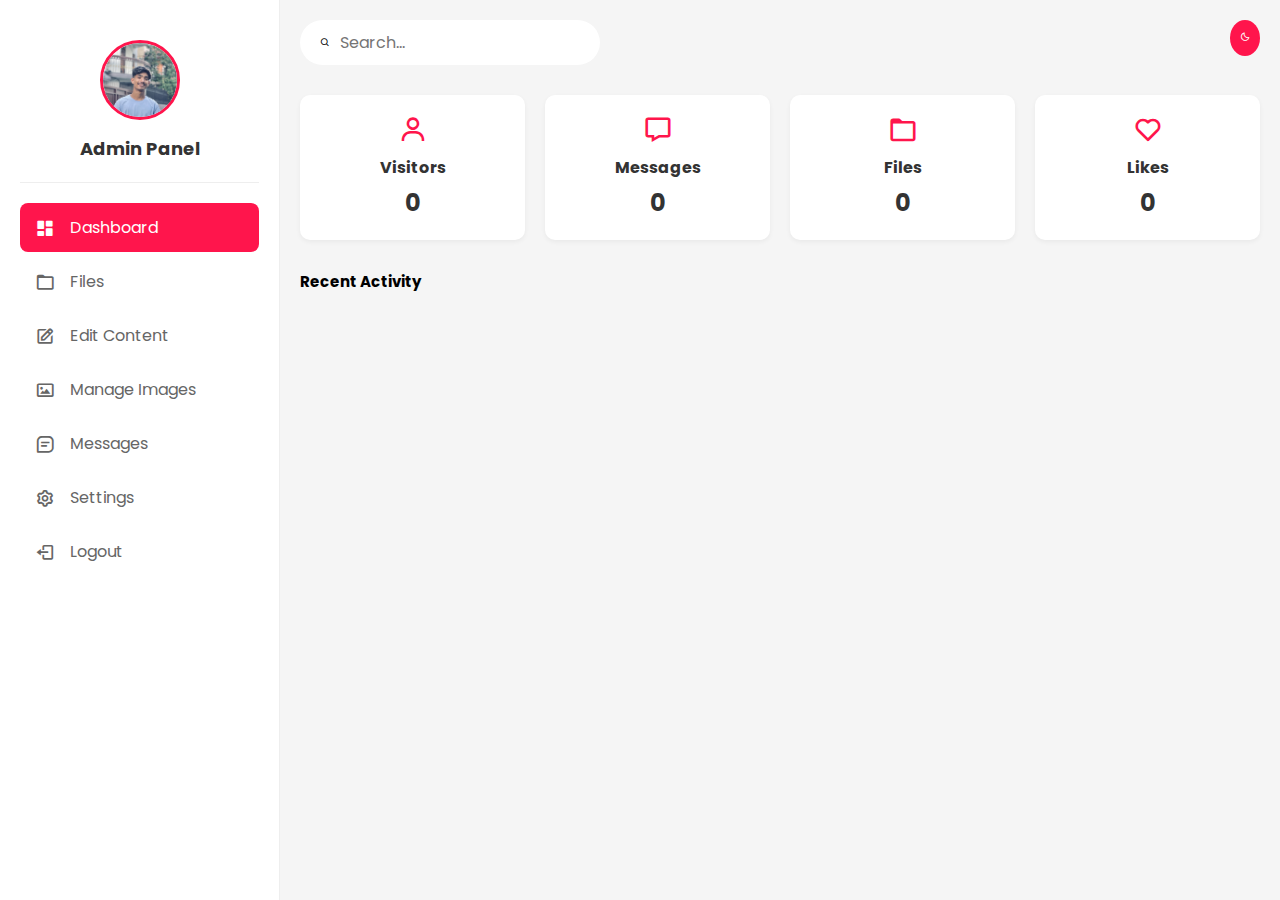
<file: admin/dashboard.html>
<!DOCTYPE html>
<html lang="en">
<head>
    <meta charset="UTF-8">
    <meta name="viewport" content="width=device-width, initial-scale=1.0">
    <title>Admin Dashboard - Dipesh Bham</title>
    <link rel="stylesheet" href="../style.css">
    <link rel="stylesheet" href="admin.css">
    <link href="https://unpkg.com/boxicons@2.1.4/css/boxicons.min.css" rel="stylesheet">
    <meta name="theme-color" content="#ffffff">
</head>
<body>
    <div class="dashboard">
        <nav class="dashboard-nav">
            <div class="admin-profile">
                <img src="../CEO.jpg" alt="Admin">
                <h3>Admin Panel</h3>
            </div>
            <ul>
                <li class="active" data-tab="dashboard"><i class='bx bxs-dashboard'></i> Dashboard</li>
                <li data-tab="files"><i class='bx bx-folder'></i> Files</li>
                <li data-tab="content"><i class='bx bx-edit'></i> Edit Content</li>
                <li data-tab="images"><i class='bx bx-image'></i> Manage Images</li>
                <li data-tab="messages"><i class='bx bx-message-square-detail'></i> Messages</li>
                <li data-tab="settings"><i class='bx bx-cog'></i> Settings</li>
                <li id="logout"><i class='bx bx-log-out'></i> Logout</li>
            </ul>
        </nav>
        <main class="dashboard-main">
            <header>
                <div class="search-bar">
                    <i class='bx bx-search'></i>
                    <input type="text" placeholder="Search...">
                </div>
                <div class="theme-toggle" id="theme-toggle">
                    <i class='bx bx-sun'></i>
                </div>
            </header>
            
            <!-- Dashboard Tab -->
            <div class="dashboard-content tab-content active" id="dashboard-tab">
                <div class="stats-grid">
                    <div class="stat-card" data-stat="visitors">
                        <i class='bx bx-user'></i>
                        <h3>Visitors</h3>
                        <p>0</p>
                    </div>
                    <div class="stat-card" data-stat="messages">
                        <i class='bx bx-message'></i>
                        <h3>Messages</h3>
                        <p>0</p>
                    </div>
                    <div class="stat-card" data-stat="files">
                        <i class='bx bx-folder'></i>
                        <h3>Files</h3>
                        <p>0</p>
                    </div>
                    <div class="stat-card" data-stat="likes">
                        <i class='bx bx-heart'></i>
                        <h3>Likes</h3>
                        <p>0</p>
                    </div>
                </div>
                <div class="recent-activity">
                    <h2>Recent Activity</h2>
                    <div class="activity-list" id="activity-list">
                        <!-- Activity items will be added dynamically -->
                    </div>
                </div>
            </div>

            <!-- Files Tab -->
            <div class="dashboard-content tab-content" id="files-tab">
                <div class="files-container">
                    <div class="upload-section">
                        <h2>Upload Files</h2>
                        <div class="upload-area" id="upload-area">
                            <i class='bx bx-cloud-upload'></i>
                            <p>Drag & Drop files here or</p>
                            <input type="file" id="file-input" multiple hidden>
                            <button class="btn" onclick="document.getElementById('file-input').click()">Browse Files</button>
                        </div>
                        <div class="upload-progress" id="upload-progress">
                            <!-- Progress bars will be added here -->
                        </div>
                    </div>
                    <div class="files-list">
                        <h2>My Files</h2>
                        <div class="files-grid" id="files-grid">
                            <!-- File items will be added here -->
                        </div>
                    </div>
                </div>
            </div>

            <!-- Messages tab -->
            <div class="dashboard-content tab-content" id="messages-tab">
                <div class="messages-container">
                    <h2>Messages</h2>
                    <div class="messages-list" id="messages-list">
                        <!-- Messages will be added here -->
                    </div>
                </div>
            </div>

            <!-- Other tabs content -->
            <div class="dashboard-content tab-content" id="content-tab">
                <h2>Edit Website Content</h2>
                <!-- Content editor will be added here -->
            </div>

            <div class="dashboard-content tab-content" id="images-tab">
                <h2>Manage Images</h2>
                <!-- Image gallery will be added here -->
            </div>

            <div class="dashboard-content tab-content" id="settings-tab">
                <h2>Settings</h2>
                <!-- Settings form will be added here -->
            </div>
        </main>
    </div>
    <script src="../js/theme.js"></script>
    <script src="dashboard.js"></script>
</body>
</html>
</file>
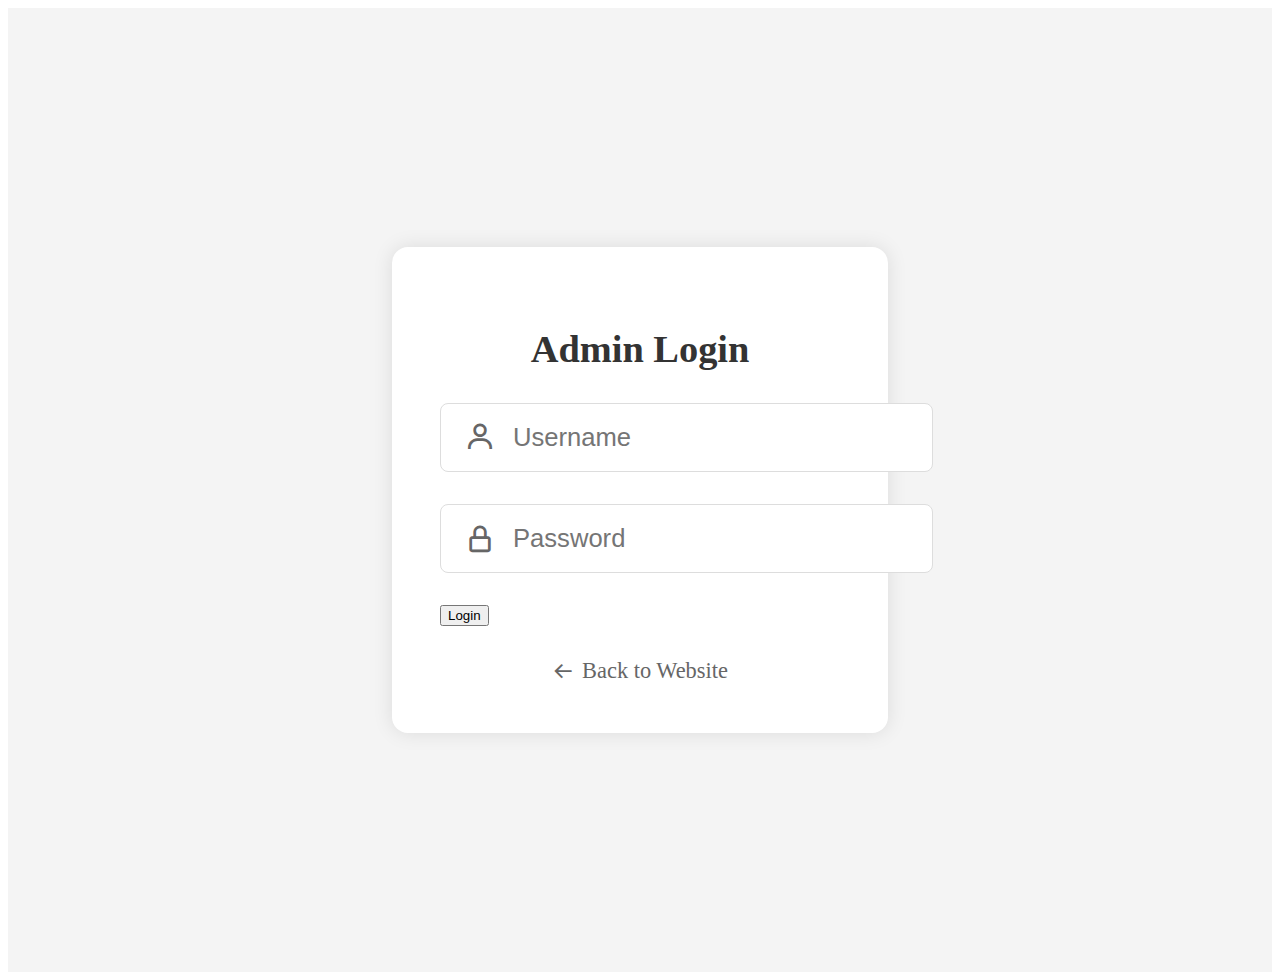
<file: admin/login.html>
<!DOCTYPE html>
<html lang="en">
<head>
    <meta charset="UTF-8">
    <meta name="viewport" content="width=device-width, initial-scale=1.0">
    <title>Admin Login</title>
    <link href='https://unpkg.com/boxicons@2.1.4/css/boxicons.min.css' rel='stylesheet'>
    <link rel="stylesheet" href="admin.css">
</head>
<body>
    <div class="login-container">
        <form id="login-form" class="login-form">
            <h2>Admin Login</h2>
            <div id="error-message" class="error-message"></div>
            
            <div class="input-group">
                <i class='bx bx-user'></i>
                <input type="text" id="username" name="username" placeholder="Username" required>
            </div>
            
            <div class="input-group">
                <i class='bx bx-lock-alt'></i>
                <input type="password" id="password" name="password" placeholder="Password" required>
            </div>
            
            <button type="submit" class="btn">Login</button>
            
            <div class="back-to-site">
                <a href="../index.html">
                    <i class='bx bx-arrow-back'></i>
                    Back to Website
                </a>
            </div>
        </form>
    </div>
    <script src="login.js"></script>
</body>
</html>
</file>
<file: style.css>
@import url('https://fonts.googleapis.com/css2?family=Poppins:ital,wght@0,100;0,200;0,300;0,400;0,500;0,600;0,700;0,800;0,900;1,100;1,200;1,300;1,400;1,500;1,600;1,700;1,800;1,900&display=swap');

*{
    margin: 0;
    padding: 0;
    box-sizing: border-box;
    text-decoration: none;
    border: none;
    outline: none;
    scroll-behavior: smooth;
    font-family: 'Poppins', sans-serif;
}

html{
    font-size: 62.5%;
    overflow-x: hidden;
}

body{
    background: #fcfcfc;
    color: black;
}

.header{
    position: fixed;
    top: 0;
    left: 0;
    width: 100%;
    padding: 3rem 9%;
    background: rgba(255,255,255,0.7);
    backdrop-filter: blur(20px);
    display: flex;
    align-items: center;
    justify-content: space-between;
    z-index: 100;
}

.logo{
    font-size: 3rem;
    color: black;
    font-weight: 800;
    cursor: pointer;
    transition: 0.3s ease;
}

.logo:hover{
    transform: scale(1.1);
}

span{
    color: #ff154c;
}

.navbar a{
    font-size: 1.8rem;
    color: black;
    margin-left: 4rem;
    transition: 0.3s ease;
    border-bottom: 3px solid transparent;
}

.navbar a:hover,
.navbar a.active{
    color: #ff154c;
    border-bottom: 3px solid #ff154c;
}

#menu-icon{
    font-size: 3.6rem;
    color: #ff154c;
    display: none;
}

section{
    min-height: 100vh;
    padding: 10rem 9% 10rem;
}

.home{
    display: flex;
    justify-content: center;
    align-items: center;
    gap: 8rem;
}


.home-circle-1{
    position: absolute;
    background-color: #ff154c;
    border-radius: 50%;
    height: 30vw;
    width: 30vw;
    bottom: 10rem;
    right: 0;
    z-index: -1;
}

.home-circle-2{
    position: absolute;
    background-color: #ff154c;
    border-radius: 50%;
    width: 25vw;
    height: 25vw;
    margin: 0 auto;
    top: 0;
    right: 50px;
    z-index: -1;
}

.home-content h3{
    font-size: 3.2rem;
    font-weight: 700;
}

.home-content h3:nth-of-type(2){
    margin-bottom: 2rem;
    font-size: 2rem;
}

.home-content h1{
    font-size: 8rem;
    font-weight: 700;
    line-height: 1.3;
}

.home-img{
    display: grid;
    place-items: center;
    border-radius: 50%;
    border: 20px solid #ff154c;
}

.home-img img{
    position: relative;
    background-color: white;
    border: 30px solid white;
    width: 32vw;
    border-radius: 50%;
    cursor: pointer;
}

.home-content p{
    font-size: 1.8rem;
    font-weight: 500;
    max-width: 650px;
}

.social-icons a{
    display: inline-flex;
    justify-content: center;
    align-items: center;
    width: 4.5rem;
    height: 4.5rem;
    background: transparent ;
    font-size: 2.5rem;
    border: 0.2rem solid #ff154c;
    border-radius: 50% ;
    color: #ff154c;
    margin: 3rem 1.5rem 3rem 0;
    transition: 0.3s ease;
}

.social-icons a:hover{
    background: #ff154c;
    color: white;
    transform: scale(1.3)translateY(-5px);
}

.btn{
    display: inline-block;
    padding: 1.2rem 2.8rem;
    background: #ff154c;
    border-radius: 3rem;
    font-size: 1.6rem;
    color: white;
    border: 2px solid transparent;
    letter-spacing: 0.1rem;
    font-weight: 600;
    transition: 0.5s ease;
    cursor: pointer;
    box-shadow: 0 2px 5px rgba(0, 0, 0, 0.2);
}

.btn:hover{
    background: transparent;
    color: #ff154c;
    border: 2px solid #ff154c;
    transform: translateY(-2px);
    box-shadow: 0 5px 15px rgba(0, 0, 0, 0.3);
}

.about{
    display: flex;
    justify-content: center;
    align-items: center;
    gap: 10rem;
    background: #fff4f4;

}

.about-circle{
    position: absolute;
    left: -150px;
    margin-top: 15rem;
    height: 40vw;
    width: 40vw;
    border-radius: 50%;
    background-color: #ff154c;

}

.about-img{
    border-radius: 50%;
    display: grid;
    place-items: center;
    border: 20px solid #ff154c;
}

.about-img img{
    position: relative;
    width: 30vw;
    border-radius: 50%;
    border: 50px solid white;
    cursor: pointer;

}

.heading{
    text-align: center;
    font-size: 8rem;
}
.heading1{
    text-align: center;
    font-size: 2rem;
    color: #ff154c;
}
.about-content h2{
    text-align: left;
    line-height: 1.5;
}

.about-content h3{
    font-size: 2.5rem ;
}

.about-content p{
    font-size: 1.6rem;
    margin: 2rem 0 3rem ;
}
.kills-container {
    display: grid;
    grid-template-columns: repeat(2, 1fr);
    align-items: center;
    gap: 2rem;
    margin-top: 4rem;
  }
  .bars-box {
    position: relative;
    display: flex;
    justify-content: space-between;
    align-items: center;
    padding: 1rem 0;
    margin-bottom: 1rem;
  }
  .bars-box h3{
    font-size: 1.1rem;
    font-weight: 500;
  }
  .light-bar {
    position: absolute;
    bottom: 0;
    left: 0;
    width: 100%;
    height: 0.5rem;
    background: hsla(0, 100%, 45%, 0.4);
    border-radius: 0.5rem;
  }
  .percent-bar {
    position: absolute;
    bottom: 0;
    left: 0;
    height: 0.5rem;
    background:#ff154c;
    border-radius: 0.5rem;
  }
  .html-bar {
    width: 94%;
  }
  .css-bar {
    width: 84%;
  }
  .js-bar {
    width: 74%;
  }
  .react-bar {
    width: 80%;
  }

.services h2{
    margin-bottom: 8rem;
}

.service-container{
    display: flex;
    align-items: center;
    justify-content: center;
    flex-wrap: wrap;
    gap: 2rem;
}

.service-container .services-box{

    flex: 1 1 40rem;
    display: flex;
    flex-direction: column;
    align-items: center;
    justify-content: center;
    background: white ;
    padding: 3rem 2rem 4rem;
    height: 500px;
    border-radius: 2rem;
    text-align: center;
    border: 0.2rem solid rgb(224,224,224);
    cursor: pointer;
    transition: 0.4s ease;
}

.service-container .services-box:hover{
    border-color: #ff154c;
    transform: scale(1.02);
    background-color: white;
    color: black;
}

.services-box i{
    font-size: 7rem;
    margin-bottom: 2rem;
    color: #ff154c;
}

.services-box h3{
    font-size: 2.6rem;
    font-weight: 700;
    margin-bottom: 1rem;
}

.services-box p{
    font-size: 1.6rem;
    margin: 1rem 0 3rem;
}

::-webkit-scrollbar{
    width: 15px;
}

::-webkit-scrollbar-thumb{
    background-color: #ff154c;
}


::-webkit-scrollbar-track{
    background-color: white;
    width: 50px;
}

.contact{
    background-color: #fff4f4;
}

.contact h2{
    margin-bottom: 3rem;
}

.contact form{
    max-width: 70rem;
    margin: 1rem auto;
    text-align: center;
    margin-bottom: 3rem;
}

.contact form .input-box{
    display: flex;
    justify-content: center;
    flex-wrap: wrap;
}


.contact form .input-box input,
.contact form textarea{
    width:  100%;
    padding: 1.5rem;
    font-size: 1.6rem;
    color: black;
    background: #fcfcfc;
    border-radius: 0.8rem;
    border: 2px solid #ff154c;
    margin: 1rem 0;
    resize: none;
}

.contact  form .btn {
    margin-top:  2rem;
}

.contact-form {
    max-width: 600px;
    margin: 0 auto;
    padding: 2rem;
    background: var(--bg-color);
    border-radius: 1rem;
    box-shadow: 0 2px 10px rgba(0, 0, 0, 0.1);
}

.form-group {
    margin-bottom: 2rem;
}

.form-group label {
    display: block;
    font-size: 1.6rem;
    color: var(--text-color);
    margin-bottom: 0.8rem;
}

.form-group input,
.form-group textarea {
    width: 100%;
    padding: 1rem;
    font-size: 1.6rem;
    background: var(--second-bg-color);
    color: var(--text-color);
    border: 1px solid var(--main-color);
    border-radius: 0.5rem;
    transition: all 0.3s ease;
}

.form-group textarea {
    resize: vertical;
    min-height: 150px;
}

.form-group input:focus,
.form-group textarea:focus {
    border-color: var(--main-color);
    box-shadow: 0 0 0 2px rgba(255, 21, 76, 0.1);
}

.success-message {
    background: #4CAF50;
    color: white;
    padding: 1rem;
    border-radius: 0.5rem;
    margin-top: 1rem;
    text-align: center;
}

.like-container {
    position: fixed;
    bottom: 3rem;
    right: 3rem;
    z-index: 100;
}

.like-button {
    background: var(--main-color);
    color: white;
    border: none;
    border-radius: 50%;
    width: 6rem;
    height: 6rem;
    font-size: 2.4rem;
    cursor: pointer;
    display: flex;
    align-items: center;
    justify-content: center;
    transition: all 0.3s ease;
    box-shadow: 0 2px 10px rgba(0, 0, 0, 0.2);
}

.like-button:hover {
    transform: scale(1.1);
}

.like-button.liked {
    background: #ff4757;
    animation: pulse 0.3s ease;
}

.likes-count {
    position: absolute;
    top: -1rem;
    right: -1rem;
    background: white;
    color: var(--main-color);
    font-size: 1.4rem;
    padding: 0.3rem 0.8rem;
    border-radius: 2rem;
    box-shadow: 0 2px 5px rgba(0, 0, 0, 0.1);
}

@keyframes pulse {
    0% { transform: scale(1); }
    50% { transform: scale(1.2); }
    100% { transform: scale(1); }
}

[data-theme="dark"] .contact-form {
    background: var(--second-bg-color);
}

[data-theme="dark"] .form-group input,
[data-theme="dark"] .form-group textarea {
    background: var(--bg-color);
    border-color: var(--main-color);
}

footer{
    position: relative;
    bottom: 0;
    width: 100%;
    padding: 40px 0;
    background-color: #ff154c;
}

.footer .social{
    text-align: center;
    padding-bottom: 25px ;
    color: white;
}

footer .social a{
    font-size: 25px;
    color: white;
    border: 2px solid white;
    width: 42px;
    height: 42px;
    line-height: 42px;
    display: inline-block;
    text-align: center;
    border-radius: 50%;
    margin: 0 10px;
    transition: 0.3s ease-in-out;
}

footer .social a:hover{
    transform: scale(1.2) translateY( -10px);
    background-color: white;
    color: #ff154c;
}

.footer ul{
    margin-top: 0;
    padding: 0;
    font-size: 18px;
    line-height: 1.6;
    margin-bottom: 0;
    text-align: center;
}

.footer ul li a{
    color: white;
    border-bottom: 3px solid transparent ;
    transition: 0.3s ease;
}

.footer ul li a:hover{
    border-bottom: 3px solid white;
}

.footer ul li{
    display: inline-block;
    padding: 0 15px;
}

.footer .copyright{
    margin-top: 50px;
    text-align: center;
    font-size: 16px;
    color: white;

}

[data-theme="dark"] {
    background: #1a1a1a;
    color: #f5f5f5;
}

[data-theme="dark"] .header {
    background: rgba(30, 30, 30, 0.7);
}

[data-theme="dark"] .logo,
[data-theme="dark"] .navbar a {
    color: #f5f5f5;
}

[data-theme="dark"] .home-content h1,
[data-theme="dark"] .about-content h2,
[data-theme="dark"] .heading {
    color: #f5f5f5;
}

[data-theme="dark"] .btn {
    background: #ff154c;
    color: #fff;
}

[data-theme="dark"] .social-icons a {
    background: #2d2d2d;
    color: #f5f5f5;
}

.theme-toggle {
    position: fixed;
    right: 2rem;
    top: 2rem;
    z-index: 1000;
    background: #ff154c;
    color: #fff;
    padding: 1rem;
    border-radius: 50%;
    cursor: pointer;
    transition: 0.3s ease;
}

.theme-toggle:hover {
    transform: scale(1.1);
}

.social-icons a {
    display: inline-flex;
    justify-content: center;
    align-items: center;
    width: 4rem;
    height: 4rem;
    background: #f5f5f5;
    border-radius: 50%;
    box-shadow: 0 2px 5px rgba(0, 0, 0, 0.1);
    transition: 0.3s ease;
    margin: 0 1rem;
}

.social-icons a:hover {
    transform: translateY(-3px);
    box-shadow: 0 5px 15px rgba(0, 0, 0, 0.2);
}

@media(max-width:1200px){
    html{
        font-size: 55%;
    }
    
    .home-circle-1{
        bottom: 20rem;
        width: 30vw;
        height: 30vw;
    }

    .home-circle-2 {
        top: 20rem;
        width: 30vw;
        height: 30vw;
    }

}



@media(max-width:895px){
    #menu-icon{
        display: block;
        position: absolute;
        top: 1rem;
        right: 1rem;
        z-index: 1;
        
    }
    .navbar{
        position: absolute;
        top: 0;
        right: -10px;
        width: auto;
        padding: 1rem 1rem;
        background: white;
        border-left:  2px solid #ff154c;
        border-bottom:  2px solid #ff154c;
        border-bottom-left-radius: 2rem;
        display: none;

    }
    .navbar.active{
        display: block;
    }
    .navbar a{
        display: block;
        color: black;
        font-size: 2rem;
        margin: 3rem 0;
    }

    .navbar a:hover{
        color: black;
    }
    .home{
        flex-direction: column-reverse;
        margin: 5rem 4rem;
    }

    .home-circle-1{
        width: 45vw;
        height: 45vw;
        top: 50rem;
    }

    .home-circle-1{
        width: 55vw;
        height: 55vw;
        top: 10rem;
    }

    .home-img{
        display: grid;
        border: none;
        border-radius: 50%;
    }
    .home-content h3{
        font-size: 2.6rem;
    }
    .home-circle-1 h1{
        font-size: 5rem;
    }
    .home-img img{
        width: 70vw;
        margin-top: 4rem;
        border: 25px solid #ff154c;
    }
    .about{
        flex-direction: column-reverse;

    }
    .about-circle{
        height: 52vw;
        width: 52vw;
    }
    .about-content{
        margin: 1rem 4rem;
    }
    .about-img{
        border: none;
    }

    .about img{
        width: 70vw;
        margin-top: 1rem;
        border: none;
        margin-bottom: 3rem;
        border: 25px solid #ff154c;
    }

    .services{
        flex-direction: column;
        gap: 2rem;
    }

   .services h2{
    margin-bottom: 3rem;
   }

   .timeline-items::before{
    left: 7px;
   }

   .timeline-item:nth-child(odd){
    padding-right: 0;
   }

   .timeline-item:nth-child(odd),
   .timeline-item:nth-child(even){
    padding-left: 37px;
   }

   .timeline-dot{
    left: 0;
   }

}
</file>
<file: admin/admin.css>
/* Login styles */
.login-container {
    min-height: 100vh;
    display: flex;
    align-items: center;
    justify-content: center;
    background: var(--bg-color, #f4f4f4);
    padding: 2rem;
}

.login-form {
    background: var(--card-bg, #fff);
    padding: 3rem;
    border-radius: 1rem;
    box-shadow: 0 0 20px rgba(0, 0, 0, 0.1);
    width: 100%;
    max-width: 400px;
}

.login-form h2 {
    text-align: center;
    color: var(--text-color, #333);
    margin-bottom: 2rem;
    font-size: 2.4rem;
}

.error-message {
    background: #ff4757;
    color: white;
    padding: 1rem;
    border-radius: 0.5rem;
    margin-bottom: 2rem;
    display: none;
    text-align: center;
}

.input-group {
    position: relative;
    margin-bottom: 2rem;
}

.input-group i {
    position: absolute;
    left: 1.5rem;
    top: 50%;
    transform: translateY(-50%);
    font-size: 2rem;
    color: var(--text-color-light, #666);
}

.input-group input {
    width: 100%;
    padding: 1.2rem 1.2rem 1.2rem 4.5rem;
    border: 1px solid var(--border-color, #ddd);
    border-radius: 0.5rem;
    font-size: 1.6rem;
    transition: all 0.3s ease;
    background: var(--input-bg, #fff);
    color: var(--text-color, #333);
}

.input-group input:focus {
    border-color: var(--primary-color, #ff154c);
    box-shadow: 0 0 0 2px rgba(255, 21, 76, 0.1);
}

.back-to-site {
    text-align: center;
    margin-top: 2rem;
}

.back-to-site a {
    color: var(--text-color-light, #666);
    text-decoration: none;
    display: inline-flex;
    align-items: center;
    gap: 0.5rem;
    font-size: 1.4rem;
    transition: color 0.3s ease;
}

.back-to-site a:hover {
    color: var(--primary-color, #ff154c);
}

/* Dashboard styles */
.dashboard {
    display: flex;
    min-height: 100vh;
    background: var(--bg-color, #f5f5f5);
}

.dashboard-nav {
    width: 280px;
    background: var(--nav-bg, #fff);
    border-right: 1px solid var(--border-color, #eee);
    padding: 2rem;
    display: flex;
    flex-direction: column;
    transition: all 0.3s ease;
}

.admin-profile {
    text-align: center;
    padding: 2rem 0;
    border-bottom: 1px solid var(--border-color, #eee);
}

.admin-profile img {
    width: 80px;
    height: 80px;
    border-radius: 50%;
    margin-bottom: 1rem;
    object-fit: cover;
    border: 3px solid var(--primary-color, #ff154c);
}

.admin-profile h3 {
    font-size: 1.8rem;
    color: var(--text-color, #333);
}

.dashboard-nav ul {
    list-style: none;
    padding: 2rem 0;
}

.dashboard-nav li {
    padding: 1.2rem 1.5rem;
    border-radius: 0.8rem;
    margin-bottom: 0.5rem;
    cursor: pointer;
    font-size: 1.6rem;
    display: flex;
    align-items: center;
    color: var(--text-color, #666);
    transition: all 0.3s ease;
}

.dashboard-nav li i {
    margin-right: 1.5rem;
    font-size: 2rem;
}

.dashboard-nav li.active,
.dashboard-nav li:hover {
    background: var(--primary-color, #ff154c);
    color: #fff;
}

.dashboard-main {
    flex: 1;
    padding: 2rem;
    background: var(--bg-color, #f5f5f5);
}

header {
    display: flex;
    justify-content: space-between;
    align-items: center;
    margin-bottom: 3rem;
}

.search-bar {
    display: flex;
    align-items: center;
    background: var(--input-bg, #fff);
    border-radius: 3rem;
    padding: 1rem 2rem;
    width: 300px;
}

.search-bar input {
    border: none;
    background: none;
    font-size: 1.6rem;
    margin-left: 1rem;
    width: 100%;
    color: var(--text-color, #333);
}

.stats-grid {
    display: grid;
    grid-template-columns: repeat(auto-fit, minmax(240px, 1fr));
    gap: 2rem;
    margin-bottom: 3rem;
}

.stat-card {
    background: var(--card-bg, #fff);
    padding: 2rem;
    border-radius: 1rem;
    box-shadow: 0 2px 10px rgba(0, 0, 0, 0.05);
    text-align: center;
    transition: transform 0.3s ease;
}

.stat-card:hover {
    transform: translateY(-5px);
}

.stat-card i {
    font-size: 3rem;
    color: var(--primary-color, #ff154c);
    margin-bottom: 1rem;
}

.stat-card h3 {
    font-size: 1.8rem;
    color: var(--text-color, #666);
    margin-bottom: 0.5rem;
}

.stat-card p {
    font-size: 2.4rem;
    font-weight: 600;
    color: var(--heading-color, #333);
}

/* File Upload Section */
.upload-section {
    margin-bottom: 3rem;
}

.upload-area {
    border: 2px dashed var(--border-color, #ddd);
    border-radius: 1rem;
    padding: 4rem 2rem;
    text-align: center;
    cursor: pointer;
    transition: all 0.3s ease;
    background: var(--card-bg, #fff);
}

.upload-area.highlight {
    border-color: var(--primary-color, #ff154c);
    background: rgba(255, 21, 76, 0.05);
}

.upload-area i {
    font-size: 5rem;
    color: var(--primary-color, #ff154c);
    margin-bottom: 1rem;
}

.upload-area p {
    font-size: 1.8rem;
    color: var(--text-color, #333);
    margin-bottom: 1rem;
}

.upload-area span {
    font-size: 1.4rem;
    color: var(--text-color-light, #666);
}

.upload-progress {
    margin-top: 2rem;
}

.progress-bar {
    background: var(--card-bg, #fff);
    padding: 1.5rem;
    border-radius: 0.8rem;
    margin-bottom: 1rem;
    box-shadow: 0 2px 5px rgba(0, 0, 0, 0.05);
}

.progress-info {
    display: flex;
    justify-content: space-between;
    margin-bottom: 1rem;
    font-size: 1.4rem;
    color: var(--text-color, #333);
}

.progress {
    height: 0.8rem;
    background: var(--border-color, #ddd);
    border-radius: 0.4rem;
    overflow: hidden;
}

.progress-fill {
    height: 100%;
    background: var(--primary-color, #ff154c);
    width: 0;
    transition: width 0.3s ease;
}

/* Tab Content */
.tab-content {
    display: none;
}

.tab-content.active {
    display: block;
}

/* Content Editor */
.content-editor {
    background: var(--card-bg, #fff);
    border-radius: 1rem;
    padding: 2rem;
    margin-top: 2rem;
}

.editor-section {
    margin-bottom: 2rem;
}

.editor-section h3 {
    font-size: 1.8rem;
    color: var(--text-color, #333);
    margin-bottom: 1rem;
}

.editor-section textarea {
    width: 100%;
    padding: 1.5rem;
    font-size: 1.6rem;
    border: 1px solid var(--border-color, #ddd);
    border-radius: 0.5rem;
    background: var(--input-bg, #fff);
    color: var(--text-color, #333);
    resize: vertical;
    min-height: 150px;
    transition: all 0.3s ease;
}

.editor-section textarea:focus {
    border-color: var(--primary-color, #ff154c);
    box-shadow: 0 0 0 2px rgba(255, 21, 76, 0.1);
}

/* File Management */
.progress-bar {
    background: var(--card-bg, #fff);
    padding: 1.5rem;
    border-radius: 0.8rem;
    margin-bottom: 1rem;
    box-shadow: 0 2px 5px rgba(0, 0, 0, 0.05);
}

.progress-info {
    display: flex;
    justify-content: space-between;
    margin-bottom: 1rem;
}

.progress {
    height: 0.8rem;
    background: var(--border-color, #ddd);
    border-radius: 0.4rem;
    overflow: hidden;
}

.progress-fill {
    height: 100%;
    background: var(--primary-color, #ff154c);
    width: 0;
    transition: width 0.3s ease;
}

.files-grid {
    display: grid;
    grid-template-columns: repeat(auto-fill, minmax(250px, 1fr));
    gap: 2rem;
}

.file-item {
    background: var(--card-bg, #fff);
    padding: 2rem;
    border-radius: 1rem;
    box-shadow: 0 2px 5px rgba(0, 0, 0, 0.05);
    display: flex;
    flex-direction: column;
    align-items: center;
    transition: transform 0.3s ease;
}

.file-item:hover {
    transform: translateY(-5px);
}

.file-item i {
    font-size: 4rem;
    color: var(--primary-color, #ff154c);
    margin-bottom: 1rem;
}

.file-name {
    font-size: 1.4rem;
    color: var(--text-color, #333);
    margin-bottom: 0.5rem;
    text-align: center;
    word-break: break-word;
}

.file-size {
    font-size: 1.2rem;
    color: var(--text-color-light, #666);
    margin-bottom: 1rem;
}

.file-actions {
    display: flex;
    gap: 1rem;
}

.btn-icon {
    background: none;
    border: none;
    font-size: 2rem;
    color: var(--text-color, #666);
    cursor: pointer;
    transition: color 0.3s ease;
    padding: 0.5rem;
}

.btn-icon:hover {
    color: var(--primary-color, #ff154c);
}

/* Stats Grid */
.stats-grid {
    display: grid;
    grid-template-columns: repeat(auto-fit, minmax(200px, 1fr));
    gap: 2rem;
    margin-bottom: 3rem;
}

.stat-card {
    background: var(--card-bg, #fff);
    padding: 2rem;
    border-radius: 1rem;
    text-align: center;
    box-shadow: 0 2px 5px rgba(0, 0, 0, 0.05);
    transition: transform 0.3s ease;
}

.stat-card:hover {
    transform: translateY(-5px);
}

.stat-card i {
    font-size: 3rem;
    color: var(--primary-color, #ff154c);
    margin-bottom: 1rem;
}

.stat-card h3 {
    font-size: 1.6rem;
    color: var(--text-color, #333);
    margin-bottom: 0.5rem;
}

.stat-card p {
    font-size: 2.4rem;
    font-weight: bold;
    color: var(--text-color, #333);
}

/* Messages Styles */
.messages-container {
    background: var(--card-bg, #fff);
    border-radius: 1rem;
    padding: 2rem;
    margin-top: 2rem;
}

.messages-list {
    margin-top: 2rem;
}

.message-item {
    background: var(--card-bg, #fff);
    padding: 2rem;
    border-radius: 1rem;
    margin-bottom: 1.5rem;
    border: 1px solid var(--border-color, #ddd);
    transition: all 0.3s ease;
}

.message-item.unread {
    background: var(--card-bg-light, #f8f9fa);
    border-left: 4px solid var(--primary-color, #ff154c);
}

.message-header {
    display: flex;
    justify-content: space-between;
    align-items: flex-start;
    margin-bottom: 1rem;
}

.message-info h3 {
    font-size: 1.6rem;
    color: var(--text-color, #333);
    margin-bottom: 0.5rem;
}

.message-info span {
    font-size: 1.4rem;
    color: var(--text-color-light, #666);
}

.message-time {
    font-size: 1.2rem;
    color: var(--text-color-light, #666);
}

.message-subject {
    font-size: 1.6rem;
    font-weight: 500;
    color: var(--text-color, #333);
    margin-bottom: 1rem;
}

.message-content {
    font-size: 1.4rem;
    color: var(--text-color, #333);
    line-height: 1.6;
    margin-bottom: 1.5rem;
}

.message-actions {
    display: flex;
    gap: 1rem;
    justify-content: flex-end;
}

/* Badge for unread messages */
.badge {
    background: var(--primary-color, #ff154c);
    color: #fff;
    font-size: 1.2rem;
    padding: 0.2rem 0.6rem;
    border-radius: 1rem;
    margin-left: 0.5rem;
}

/* Dark mode styles */
[data-theme="dark"] {
    --bg-color: #1a1a1a;
    --nav-bg: #242424;
    --card-bg: #2d2d2d;
    --text-color: #e0e0e0;
    --heading-color: #fff;
    --border-color: #404040;
    --input-bg: #333;
}

[data-theme="dark"] .stat-card,
[data-theme="dark"] .messages-container,
[data-theme="dark"] .message-item {
    background: var(--card-bg, #2d2d2d);
}

[data-theme="dark"] .message-item.unread {
    background: var(--card-bg-light, #333);
}

[data-theme="dark"] .message-info h3,
[data-theme="dark"] .message-subject,
[data-theme="dark"] .message-content {
    color: var(--text-color, #fff);
}

[data-theme="dark"] .message-info span,
[data-theme="dark"] .message-time {
    color: var(--text-color-light, #888);
}

/* Responsive Design */
@media (max-width: 1024px) {
    .dashboard-nav {
        width: 80px;
    }
    
    .dashboard-nav span {
        display: none;
    }
    
    .admin-profile h3 {
        display: none;
    }
}

@media (max-width: 768px) {
    .stats-grid {
        grid-template-columns: 1fr;
    }
    
    .search-bar {
        width: 200px;
    }
}

/* Dark mode styles */
[data-theme="dark"] {
    background: #1a1a1a;
    color: #fff;
}

[data-theme="dark"] .login-form {
    background: var(--card-bg, #2d2d2d);
}

[data-theme="dark"] .input-group input {
    background: var(--input-bg, #333);
    border-color: var(--border-color, #444);
    color: var(--text-color, #fff);
}

[data-theme="dark"] .upload-area {
    background: var(--card-bg, #2d2d2d);
    border-color: var(--border-color, #444);
}

[data-theme="dark"] .upload-area.highlight {
    background: rgba(255, 21, 76, 0.1);
}

.logout-btn {
    background: none;
    border: none;
    color: var(--text-color, #333);
    font-size: 1.6rem;
    display: flex;
    align-items: center;
    gap: 0.5rem;
    cursor: pointer;
    padding: 1rem;
    border-radius: 0.5rem;
    transition: all 0.3s ease;
}

.logout-btn:hover {
    background: rgba(255, 21, 76, 0.1);
    color: var(--primary-color, #ff154c);
}

.logout-btn i {
    font-size: 2rem;
}
</file>
